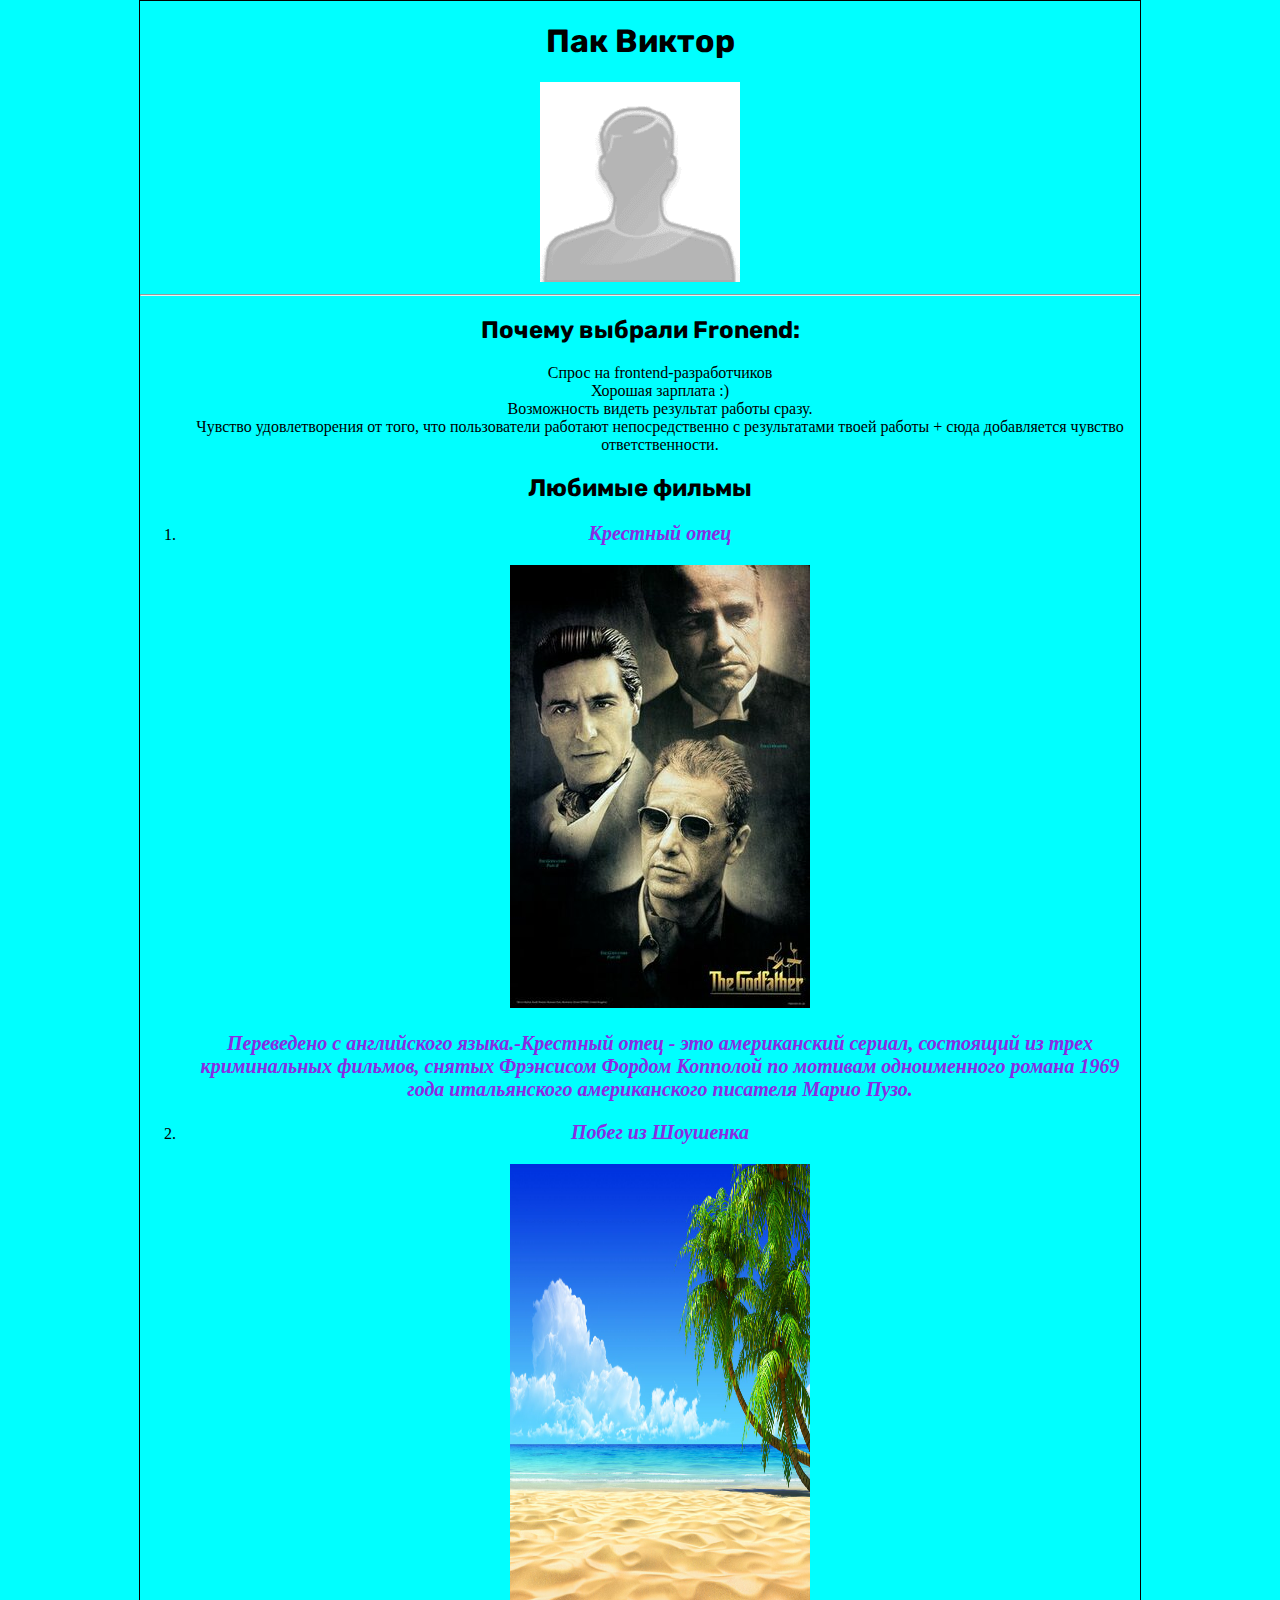
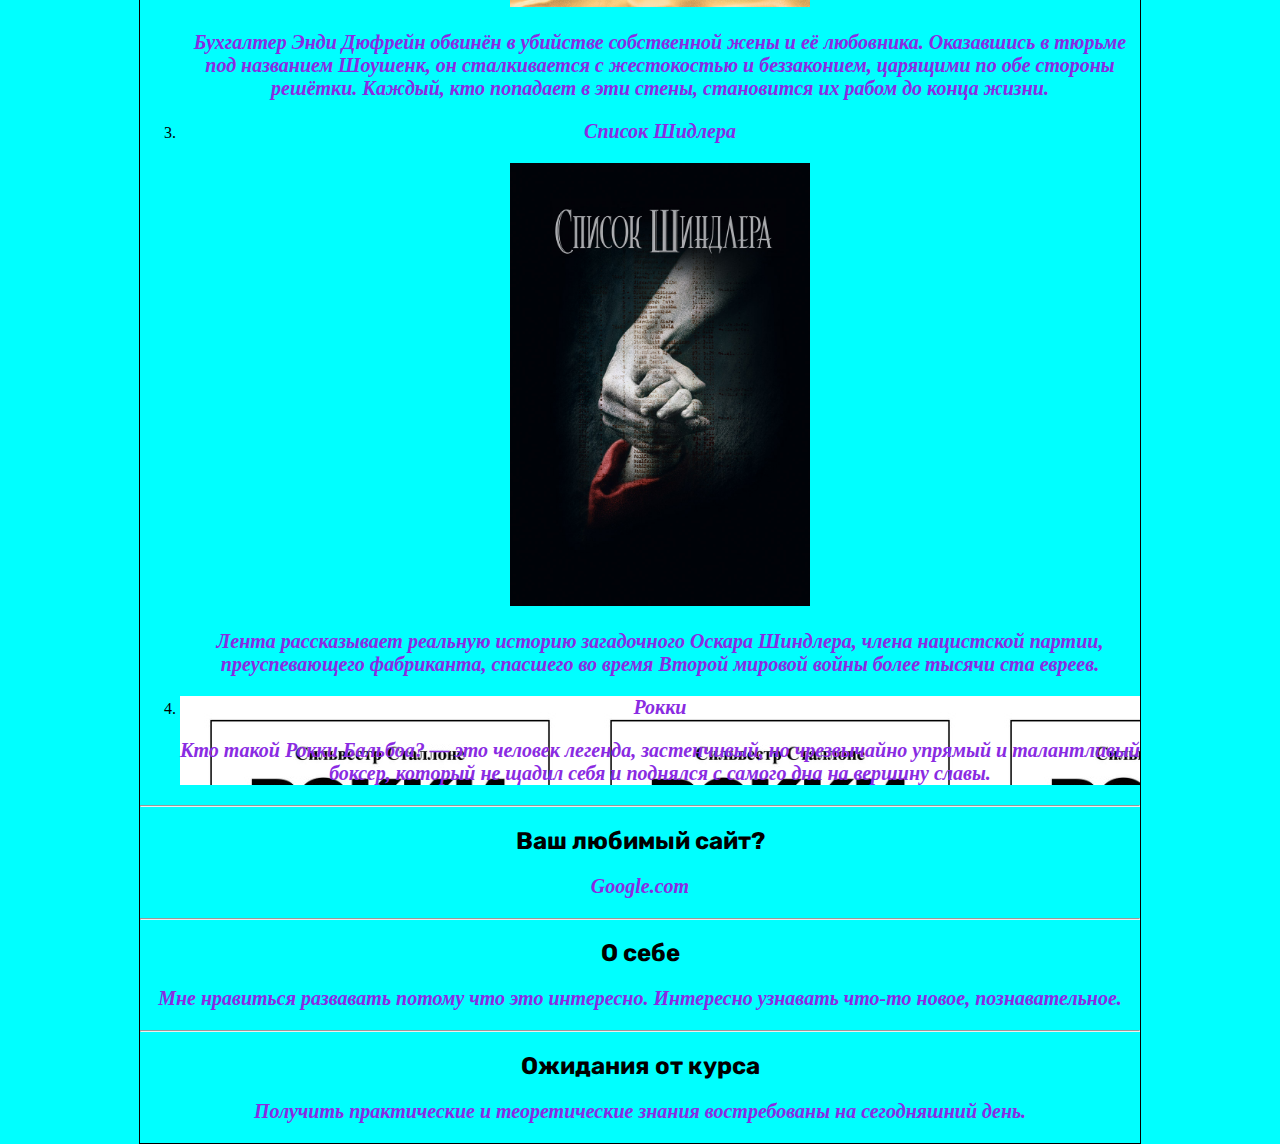
<file: lesson2/index.html>
<!DOCTYPE html>
<html lang="en">
<head>
    <meta charset="UTF-8">
    <meta http-equiv="X-UA-Compatible" content="IE=edge">
    <meta name="viewport" content="width=device-width, initial-scale=1.0">
    <link rel="preconnect" href="https://fonts.googleapis.com">
    <link rel="preconnect" href="https://fonts.gstatic.com" crossorigin>
    <link href="https://fonts.googleapis.com/css2?family=Inter:wght@200;300&family=Open+Sans:ital,wght@1,300&family=Roboto+Slab&family=Rubik:ital,wght@1,300&display=swap" rel="stylesheet">    
    <link rel="stylesheet" href="styles/style.css">    
    <title>Домашнее задание</title>
</head>
<body >
    <h1 >Пак Виктор</h1>
    <img src="images/01.png" alt="Мое фото">
    <hr> 
    <h2>Почему выбрали Fronend:</h2>   
    <div>
        <ul>
            <li>Спрос на frontend-разработчиков</li>
            <li>Хорошая зарплата :)</li>
            <li>Возможность видеть результат работы сразу.</li>
            <li>Чувство удовлетворения от того, что пользователи работают непосредственно с результатами твоей работы + сюда добавляется чувство ответственности.</li>
        </ul>
    </div>


    <h2>Любимые фильмы</h2>
    <ol>
        <li>
            <p>Крестный отец</p>
            <img src="images/001.jpg" alt="Крестный отец">
            <p>Переведено с английского языка.-Крестный отец - это американский сериал, состоящий из трех криминальных фильмов, снятых Фрэнсисом Фордом Копполой по мотивам одноименного романа 1969 года итальянского американского писателя Марио Пузо.</p>
        </li>
        <li>
            <p> Побег из Шоушенка   </p>
            <img src="images/02.jpg" alt="Побег из Шоушенка" width="300px" height="443px">
            <p>Бухгалтер Энди Дюфрейн обвинён в убийстве собственной жены и её любовника. Оказавшись в тюрьме под названием Шоушенк, он сталкивается с жестокостью и беззаконием, царящими по обе стороны решётки. Каждый, кто попадает в эти стены, становится их рабом до конца жизни. </p>
        </li>
        <li>
            <p>Список Шидлера</p>
            <img src="images/03.jpg" alt="Побег из Шоушенка" width="300px" height="443px">
            <p>Лента рассказывает реальную историю загадочного Оскара Шиндлера, члена нацистской партии, преуспевающего фабриканта, спасшего во время Второй мировой войны более тысячи ста евреев.</p>
        </li>
        <li>
            <div style="background-image: url(../images/04.jpg); background-repeat: repeat-x;" >
            <p>Рокки</p>
            <p>Кто такой Рокки Бальбоа? — это человек легенда, застенчивый, но чрезвычайно упрямый и талантливый боксер, который не щадил себя и поднялся с самого дна на вершину славы.</p>
        </div>
        </li>
    </ol>
    
    <hr>
    <h2>Ваш любимый сайт?</h2>
    <p>Google.com</p>
    <hr>
    <h2>О себе</h2>
    <p>Мне нравиться развавать потому что это интересно. Интересно узнавать что-то новое, познавательное.</p>
    <hr>
    <h2>Ожидания от курса</h2>
    <p>Получить практические и теоретические знания востребованы на сегодняшний день. </p>
</body>
</html>
</file>
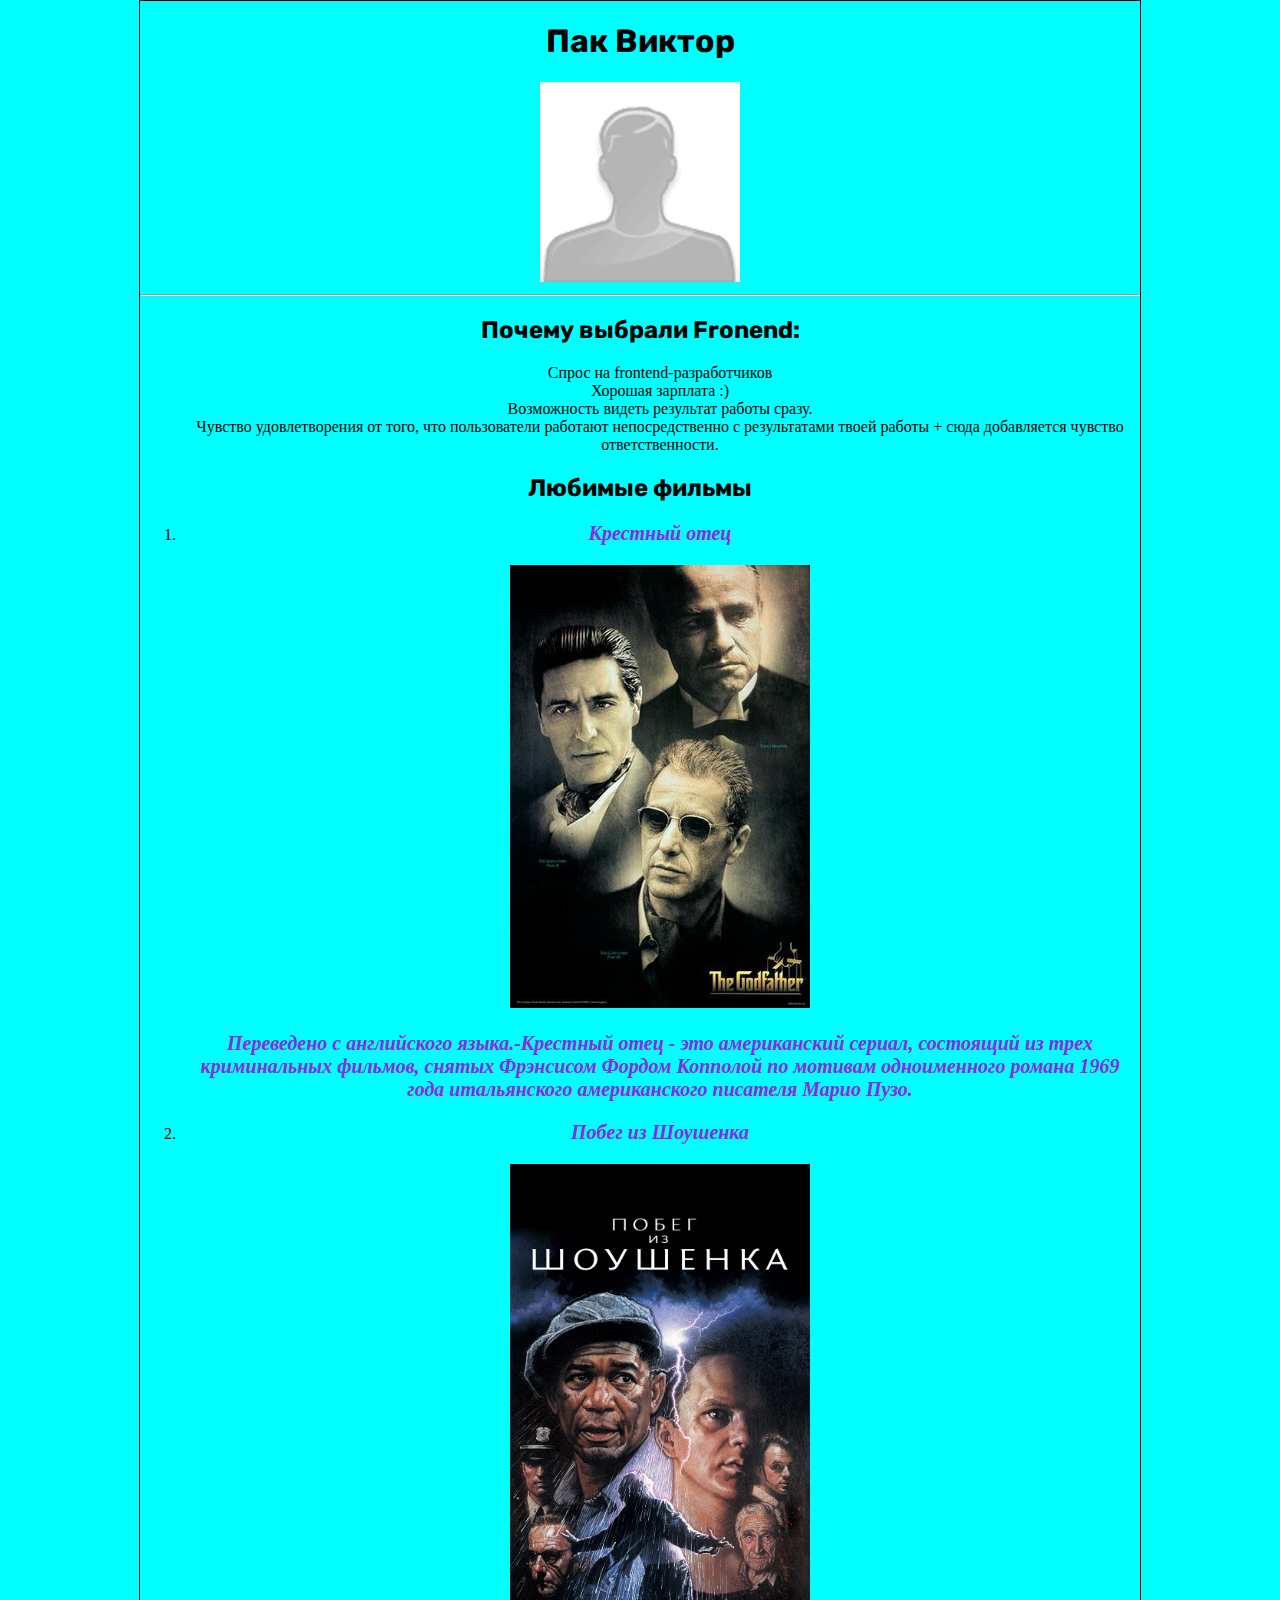
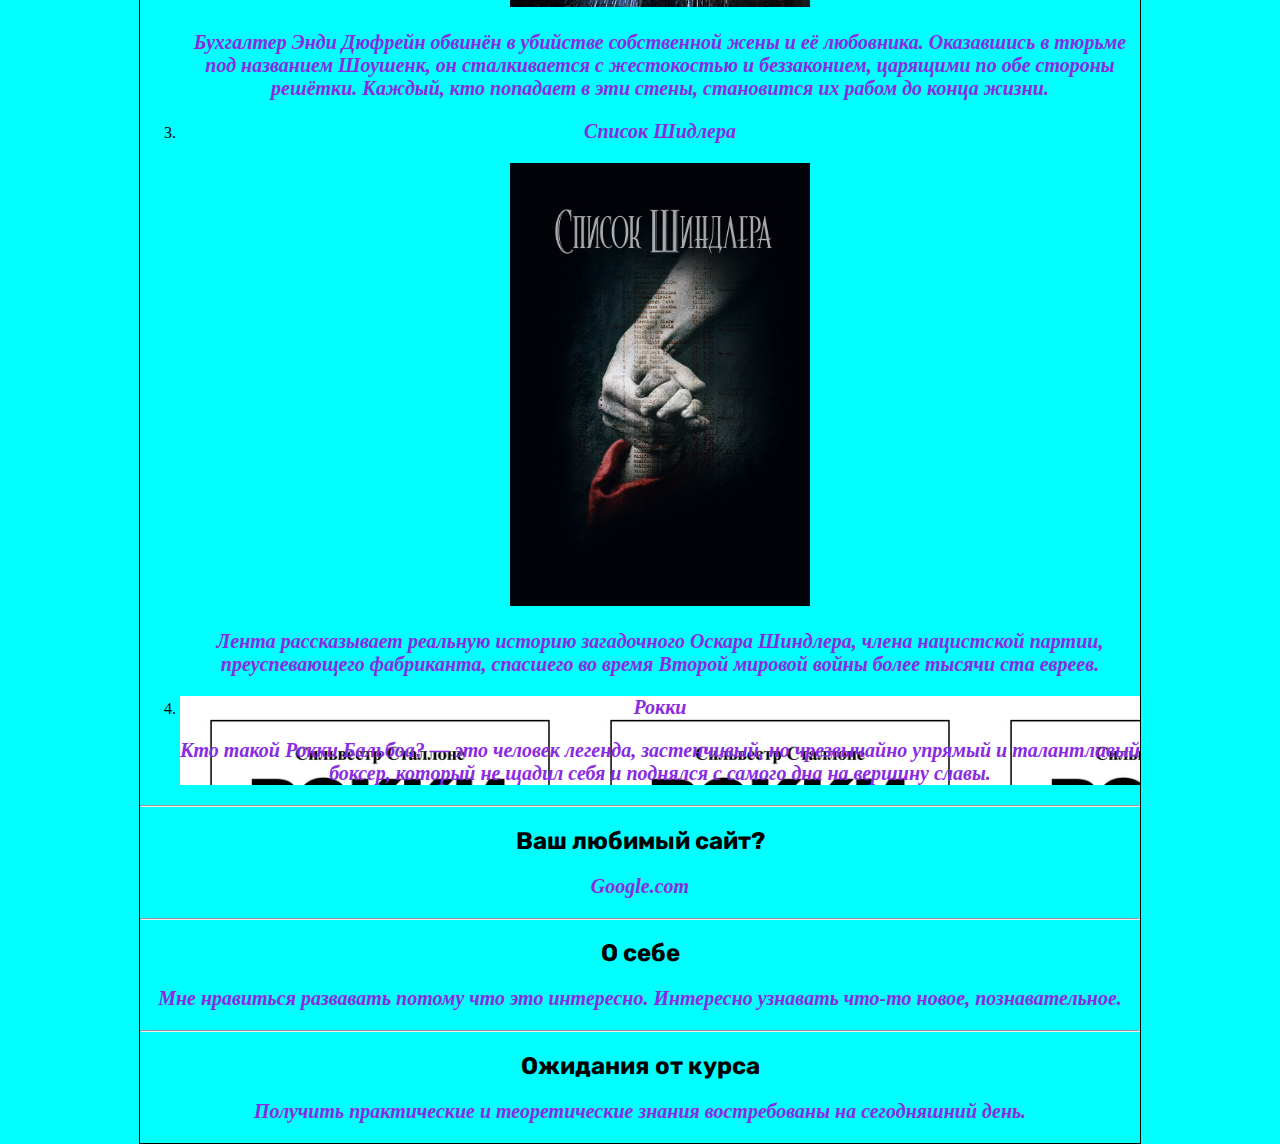
<file: lesson2_Pak_Victor/index.html>
<!DOCTYPE html>
<html lang="en">
<head>
    <meta charset="UTF-8">
    <meta http-equiv="X-UA-Compatible" content="IE=edge">
    <meta name="viewport" content="width=device-width, initial-scale=1.0">
    <link rel="preconnect" href="https://fonts.googleapis.com">
    <link rel="preconnect" href="https://fonts.gstatic.com" crossorigin>
    <link href="https://fonts.googleapis.com/css2?family=Inter:wght@200;300&family=Open+Sans:ital,wght@1,300&family=Roboto+Slab&family=Rubik:ital,wght@1,300&display=swap" rel="stylesheet">    
    <link rel="stylesheet" href="styles/style.css">    
    <title>Домашнее задание</title>
</head>
<body >
    <h1 >Пак Виктор</h1>
    <img src="images/01.png" alt="Мое фото">
    <hr> 
    <h2>Почему выбрали Fronend:</h2>   
    <div>
        <ul>
            <li>Спрос на frontend-разработчиков</li>
            <li>Хорошая зарплата :)</li>
            <li>Возможность видеть результат работы сразу.</li>
            <li>Чувство удовлетворения от того, что пользователи работают непосредственно с результатами твоей работы + сюда добавляется чувство ответственности.</li>
        </ul>
    </div>
    <h2>Любимые фильмы</h2>
    <ol>
        <li>
            <p>Крестный отец</p>
            <img src="images/001.jpg" alt="Крестный отец">
            <p>Переведено с английского языка.-Крестный отец - это американский сериал, состоящий из трех криминальных фильмов, снятых Фрэнсисом Фордом Копполой по мотивам одноименного романа 1969 года итальянского американского писателя Марио Пузо.</p>
        </li>
        <li>
            <p> Побег из Шоушенка   </p>
            <img src="images/02.jpg" alt="Побег из Шоушенка" width="300px" height="443px">
            <p>Бухгалтер Энди Дюфрейн обвинён в убийстве собственной жены и её любовника. Оказавшись в тюрьме под названием Шоушенк, он сталкивается с жестокостью и беззаконием, царящими по обе стороны решётки. Каждый, кто попадает в эти стены, становится их рабом до конца жизни. </p>
        </li>
        <li>
            <p>Список Шидлера</p>
            <img src="images/03.jpg" alt="Побег из Шоушенка" width="300px" height="443px">
            <p>Лента рассказывает реальную историю загадочного Оскара Шиндлера, члена нацистской партии, преуспевающего фабриканта, спасшего во время Второй мировой войны более тысячи ста евреев.</p>
        </li>
        <li>
            <div style="background-image: url(../images/04.jpg); background-repeat: repeat-x;" >
            <p>Рокки</p>
            <p>Кто такой Рокки Бальбоа? — это человек легенда, застенчивый, но чрезвычайно упрямый и талантливый боксер, который не щадил себя и поднялся с самого дна на вершину славы.</p>
        </div>
        </li>
    </ol>
    <hr>
    <h2>Ваш любимый сайт?</h2>
    <p>Google.com</p>
    <hr>
    <h2>О себе</h2>
    <p>Мне нравиться развавать потому что это интересно. Интересно узнавать что-то новое, познавательное.</p>
    <hr>
    <h2>Ожидания от курса</h2>
    <p>Получить практические и теоретические знания востребованы на сегодняшний день. </p>
</body>
</html>
</file>
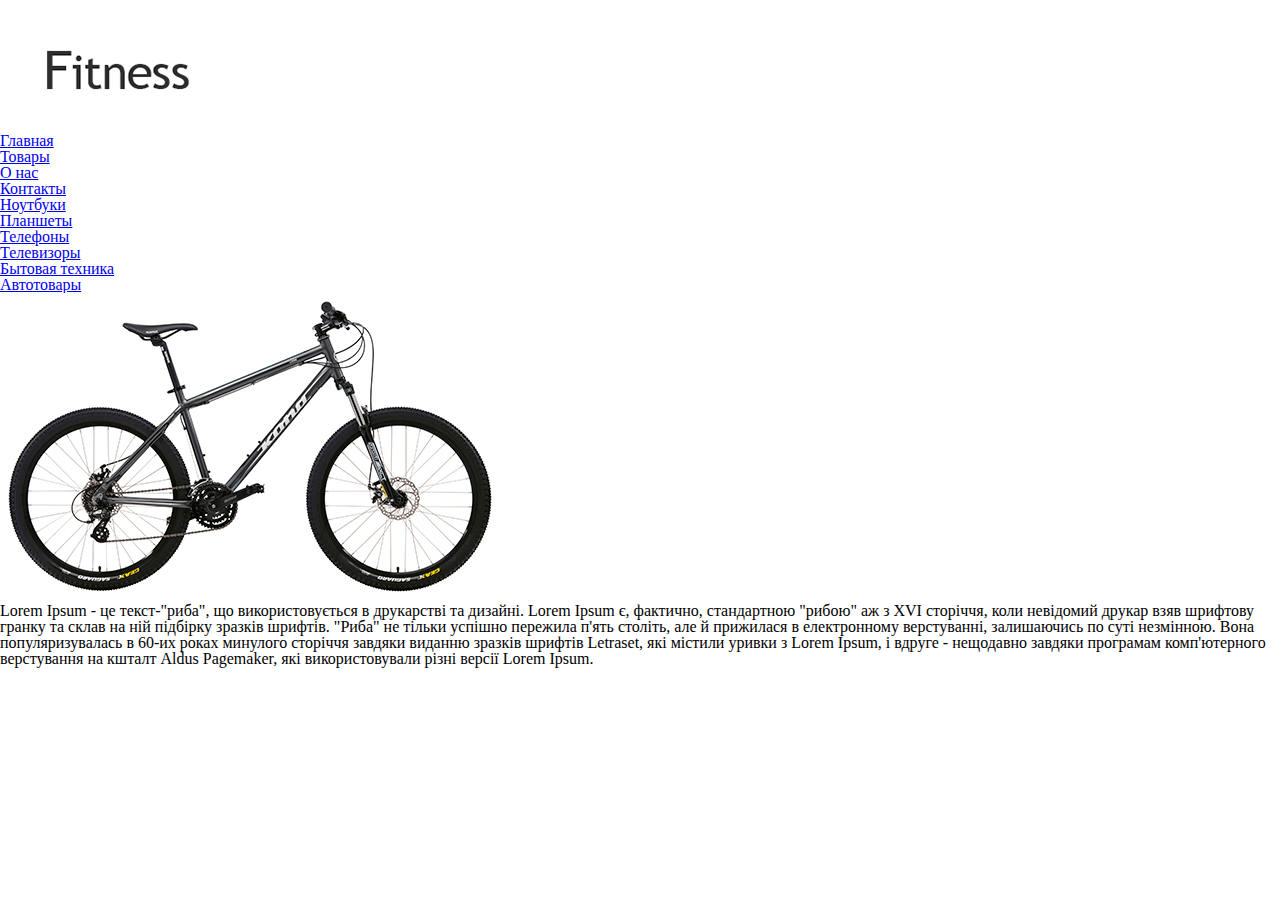
<file: lesson3/index.html>
<!DOCTYPE html>
<html lang="en">
<head>
    <meta charset="UTF-8">
    <meta http-equiv="X-UA-Compatible" content="IE=edge">
    <meta name="viewport" content="width=device-width, initial-scale=1.0">
    <title>Document</title>
    <link rel="stylesheet" href="./style/reset.css">
    <link rel="stylesheet" href="./style/style.css">
</head>
<body>
    <div class="wrapper">
        <div class="header">
            <div class="logo">
                <a href="#">
                    <img src="./images/Logo.png" alt="">
                </a>
            </div>
            <div class="header-menu">
                <ul>
                    <li><a href="№">Главная</a></li>
                    <li class="goods"><a href="№">Товары</a></li>
                    <li>
                        <a href="№"> О нас</a>
                    </li>
                    <li>
                        <a href="№">Контакты</a>
                    </li>
                </ul>
            </div>
        </div>        
        <div class="main">
            <div class="sidebar-menu">
                <ul>
                    <li><a href="#">Ноутбуки</a></li>
                    <li><a href="#">Планшеты</a></li>
                    <li class="tel"><a href="#">Телефоны</a></li>
                    <li><a href="#">Телевизоры</a></li>
                    <li><a href="#">Бытовая техника</a></li>
                    <li><a href="#">Автотовары</a></li>
                </ul>           </div>
            <div class="main-img">
                <img src="./images/Bike.png" alt="Велосипед">
            </div>
            <div class="main-text">
                <p>Lorem Ipsum - це текст-"риба", що використовується в друкарстві та дизайні. Lorem Ipsum є, фактично, стандартною "рибою" аж з XVI сторіччя, коли невідомий друкар взяв шрифтову гранку та склав на ній підбірку зразків шрифтів. "Риба" не тільки успішно пережила п'ять століть, але й прижилася в електронному верстуванні, залишаючись по суті незмінною. Вона популяризувалась в 60-их роках минулого сторіччя завдяки виданню зразків шрифтів Letraset, які містили уривки з Lorem Ipsum, і вдруге - нещодавно завдяки програмам комп'ютерного верстування на кшталт Aldus Pagemaker, які використовували різні версії Lorem Ipsum.</p>
            </div>
        </div>
        <div class="footef">
            <div class="footer-menu"></div>
            <div class="footer-copyrightes"></div>
        </div>
    
    </div>
</body>
</html>
</file>
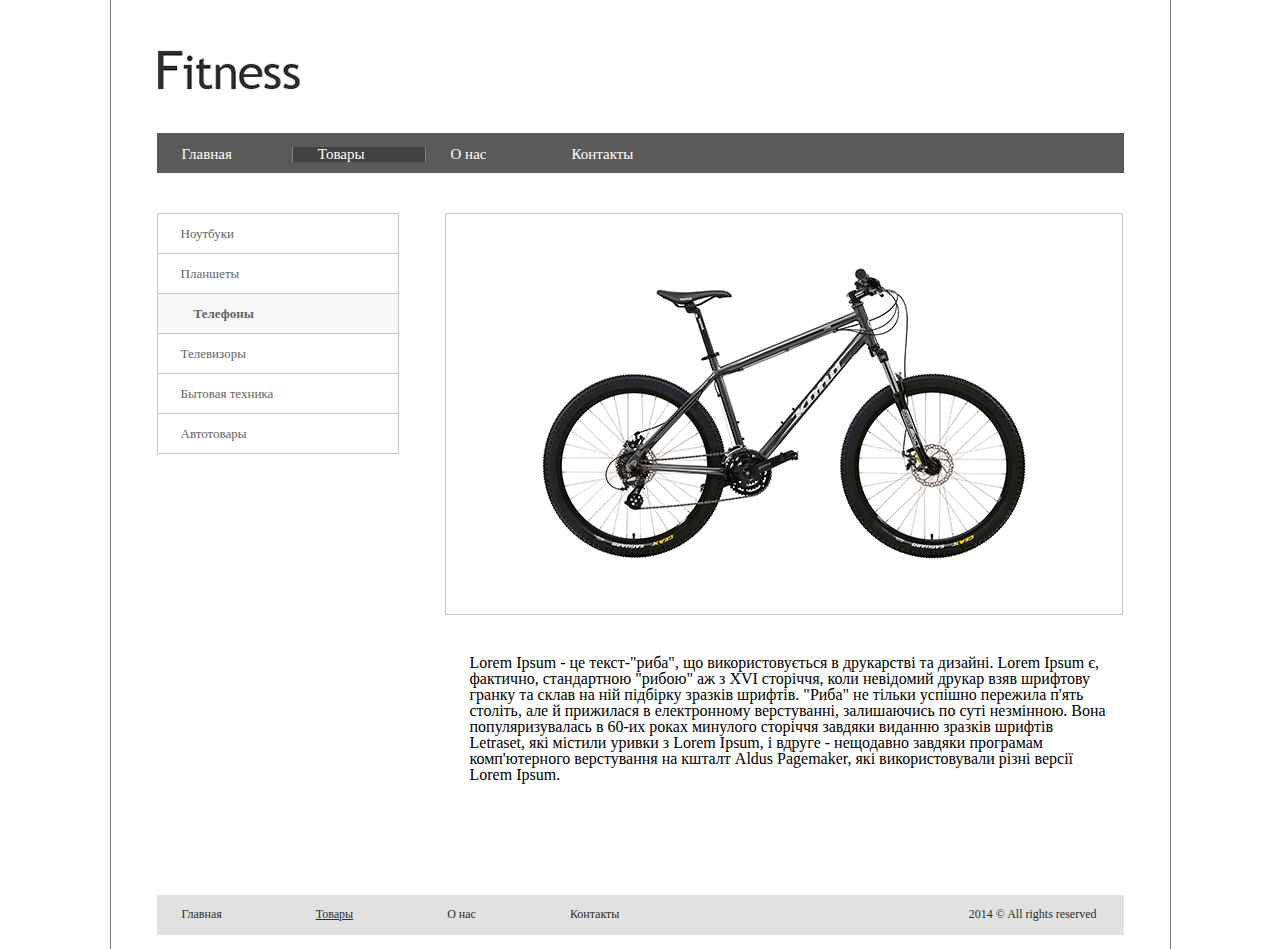
<file: lesson3_Pak_Victor/index.html>
<!DOCTYPE html>
<html lang="en">
<head>
    <meta charset="UTF-8">
    <meta http-equiv="X-UA-Compatible" content="IE=edge">
    <meta name="viewport" content="width=device-width, initial-scale=1.0">
    <title>hw 3</title>
    <link rel="stylesheet" href="./style/reset.css">
    <link rel="stylesheet" href="./style/style.css">
</head>
<body>
    <div class="wrapper">
        <div class="header">
            <div class="logo">
                <a href="#">
                    <img src="./images/Logo.png" alt="">
                </a>
            </div>
            <div class="header-menu">
                <ul>
                    <li><a href="#">Главная</a></li>
                    <li class="goods"><a href="#">Товары</a></li>
                    <li>
                        <a href="#"> О нас</a>
                    </li>
                    <li>
                        <a href="#">Контакты</a>
                    </li>
                </ul>
            </div>
        </div>        
        <div class="main">
            <div class="sidebar-menu">
                <ul>
                    <li><a href="#">Ноутбуки</a></li>
                    <li><a href="#">Планшеты</a></li>
                    <li class="tel"><a href="#">Телефоны</a></li>
                    <li><a href="#">Телевизоры</a></li>
                    <li><a href="#">Бытовая техника</a></li>
                    <li><a href="#">Автотовары</a></li>
                </ul>           </div>
            <div class="main-img">
                <img src="./images/Bike.png" alt="Велосипед">
            </div>
            <div class="main-text">
                <p>Lorem Ipsum - це текст-"риба", що використовується в друкарстві та дизайні. Lorem Ipsum є, фактично, стандартною "рибою" аж з XVI сторіччя, коли невідомий друкар взяв шрифтову гранку та склав на ній підбірку зразків шрифтів. "Риба" не тільки успішно пережила п'ять століть, але й прижилася в електронному верстуванні, залишаючись по суті незмінною. Вона популяризувалась в 60-их роках минулого сторіччя завдяки виданню зразків шрифтів Letraset, які містили уривки з Lorem Ipsum, і вдруге - нещодавно завдяки програмам комп'ютерного верстування на кшталт Aldus Pagemaker, які використовували різні версії Lorem Ipsum.</p>
            </div>
        </div>
        <div class="footer">
            <div class="footer-menu">
                <ul>
                    <li class="footer-menu-list"><a href="#">Главная</a></li>
                    <li class="footer-menu-goods"><a href="#">Товары</a></li>
                    <li class="footer-menu-list"><a href="#">О нас</a></li>
                    <li class="footer-menu-list"><a href="#">Контакты</a></li>
                </ul>
            </div>
            <div class="footer-copyrightes">
                <p>2014 © All rights reserved</p>
            </div>
        </div>
    
    </div>
</body>
</html>
</file>
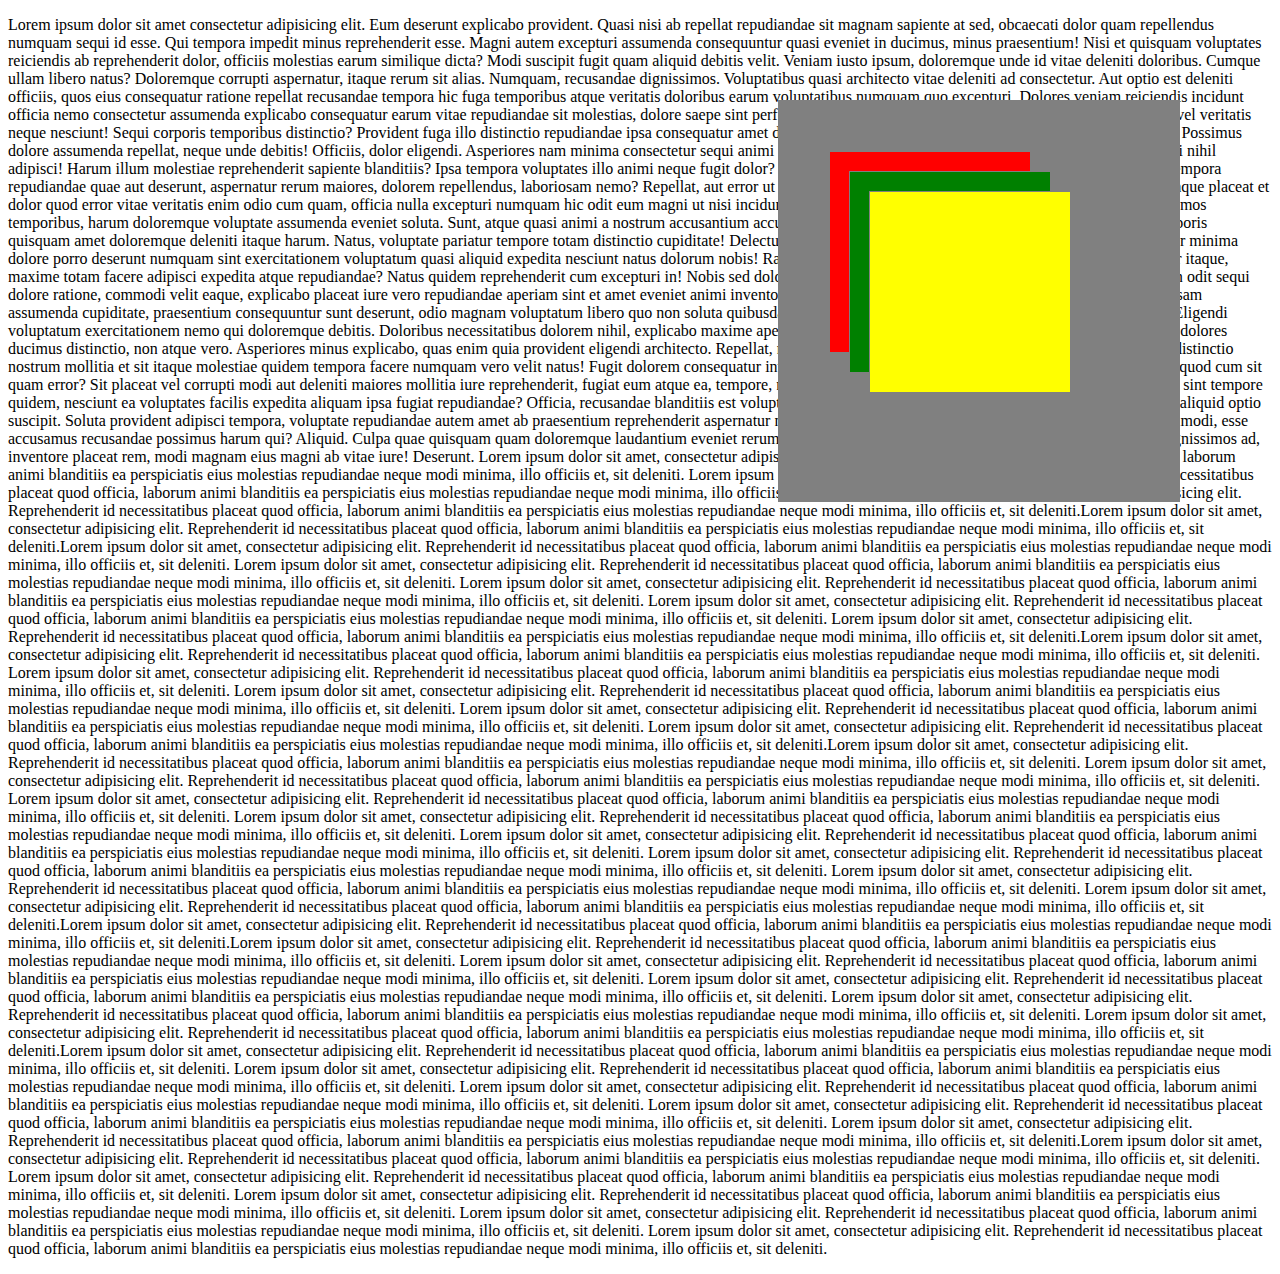
<file: lesson4/classwork4/index.html>
<!DOCTYPE html>
<html lang="en">
<head>
    <meta charset="UTF-8">
    <meta http-equiv="X-UA-Compatible" content="IE=edge">
    <meta name="viewport" content="width=device-width, initial-scale=1.0">
    <style>
   
        .main-block {
            width: 400px;
            height: 400px;
            border: 1px solid gray;
            background-color: gray;
            position: fixed;
            top: 100px;
            right: 100px;
        }
        .inner-block-red{
            width: 200px;
            height: 200px;
            border: 1px solid gray;
            background-color: red;
            position: absolute;
            top: 50px;
            left: 50px;
            z-index: 1;
        }   
        .inner-block-green{
            width: 200px;
            height: 200px;
            border: 1px solid gray;
            background-color: green;
            position: absolute;
            top: 70px;
            left: 70px;
            z-index: 1;
        }
        .inner-block-yellow{
            width: 200px;
            height: 200px;
            border: 1px solid gray;
            background-color: yellow;
            position: absolute;
            top: 90px;
            left: 90px;
            z-index: 1;
        }
        </style>
    <title>Positions</title>
</head>
<body>
    <div class="main-block"> 
        <div class="inner-block-red"> </div>
        <div class="inner-block-green"> </div>
        <div class="inner-block-yellow"> </div>
    </div>
        <p>Lorem ipsum dolor sit amet consectetur adipisicing elit. Eum deserunt explicabo provident. Quasi nisi ab repellat repudiandae sit magnam sapiente at sed, obcaecati dolor quam repellendus numquam sequi id esse.
        Qui tempora impedit minus reprehenderit esse. Magni autem excepturi assumenda consequuntur quasi eveniet in ducimus, minus praesentium! Nisi et quisquam voluptates reiciendis ab reprehenderit dolor, officiis molestias earum similique dicta?
        Modi suscipit fugit quam aliquid debitis velit. Veniam iusto ipsum, doloremque unde id vitae deleniti doloribus. Cumque ullam libero natus? Doloremque corrupti aspernatur, itaque rerum sit alias. Numquam, recusandae dignissimos.
        Voluptatibus quasi architecto vitae deleniti ad consectetur. Aut optio est deleniti officiis, quos eius consequatur ratione repellat recusandae tempora hic fuga temporibus atque veritatis doloribus earum voluptatibus numquam quo excepturi.
        Dolores veniam reiciendis incidunt officia nemo consectetur assumenda explicabo consequatur earum vitae repudiandae sit molestias, dolore saepe sint perferendis veritatis porro nihil ab cupiditate similique. Distinctio vel veritatis neque nesciunt!
        Sequi corporis temporibus distinctio? Provident fuga illo distinctio repudiandae ipsa consequatur amet dicta suscipit ratione quas consectetur vel, voluptatem pariatur! Possimus dolore assumenda repellat, neque unde debitis! Officiis, dolor eligendi.
        Asperiores nam minima consectetur sequi animi quam error beatae. Eveniet, quasi exercitationem cupiditate qui nihil adipisci! Harum illum molestiae reprehenderit sapiente blanditiis? Ipsa tempora voluptates illo animi neque fugit dolor?
        Ipsum aliquam earum odio? Asperiores culpa eius quisquam tempora repudiandae quae aut deserunt, aspernatur rerum maiores, dolorem repellendus, laboriosam nemo? Repellat, aut error ut placeat libero obcaecati architecto quam ipsum.
        Optio doloremque placeat et dolor quod error vitae veritatis enim odio cum quam, officia nulla excepturi numquam hic odit eum magni ut nisi incidunt qui tempora explicabo cupiditate minus. Similique?
        Dignissimos temporibus, harum doloremque voluptate assumenda eveniet soluta. Sunt, atque quasi animi a nostrum accusantium accusamus expedita deserunt odit id sapiente explicabo labore corporis quisquam amet doloremque deleniti itaque harum.
        Natus, voluptate pariatur tempore totam distinctio cupiditate! Delectus ducimus asperiores explicabo pariatur, quaerat possimus error minima dolore porro deserunt numquam sint exercitationem voluptatum quasi aliquid expedita nesciunt natus dolorum nobis!
        Ratione dolores molestias, minima consequuntur nulla aspernatur itaque, maxime totam facere adipisci expedita atque repudiandae? Natus quidem reprehenderit cum excepturi in! Nobis sed dolor, nihil ab iure in veniam incidunt!
        Neque distinctio, numquam odit sequi dolore ratione, commodi velit eaque, explicabo placeat iure vero repudiandae aperiam sint et amet eveniet animi inventore mollitia quod ea? Autem quos rerum rem corporis?
        Modi ipsam assumenda cupiditate, praesentium consequuntur sunt deserunt, odio magnam voluptatum libero quo non soluta quibusdam cum, repudiandae impedit nam reiciendis autem laborum. Eligendi voluptatum exercitationem nemo qui doloremque debitis.
        Doloribus necessitatibus dolorem nihil, explicabo maxime aperiam, rem sunt nesciunt voluptatem adipisci quam architecto a dolores ducimus distinctio, non atque vero. Asperiores minus explicabo, quas enim quia provident eligendi architecto.
        Repellat, rem quam cupiditate obcaecati harum cumque eius neque, est distinctio nostrum mollitia et sit itaque molestiae quidem tempora facere numquam vero velit natus! Fugit dolorem consequatur inventore quas possimus?
        Temporibus debitis inventore cumque quod cum sit quam error? Sit placeat vel corrupti modi aut deleniti maiores mollitia iure reprehenderit, fugiat eum atque ea, tempore, numquam similique dignissimos. Qui, nemo!
        Ab unde nostrum sint tempore quidem, nesciunt ea voluptates facilis expedita aliquam ipsa fugiat repudiandae? Officia, recusandae blanditiis est voluptate quidem, pariatur assumenda, ab temporibus reiciendis nisi aliquid optio suscipit.
        Soluta provident adipisci tempora, voluptate repudiandae autem amet ab praesentium reprehenderit aspernatur nihil rem velit ad similique eum esse! Enim ipsa molestiae commodi, esse accusamus recusandae possimus harum qui? Aliquid.
        Culpa quae quisquam quam doloremque laudantium eveniet rerum veniam aperiam sed quia sint perferendis iusto obcaecati a dignissimos ad, inventore placeat rem, modi magnam eius magni ab vitae iure! Deserunt. Lorem ipsum dolor sit amet, consectetur adipisicing elit. Reprehenderit id necessitatibus placeat quod officia, laborum animi blanditiis ea perspiciatis eius molestias repudiandae neque modi minima, illo officiis et, sit deleniti.
        Lorem ipsum dolor sit amet, consectetur adipisicing elit. Reprehenderit id necessitatibus placeat quod officia, laborum animi blanditiis ea perspiciatis eius molestias repudiandae neque modi minima, illo officiis et, sit deleniti.
        Lorem ipsum dolor sit amet, consectetur adipisicing elit. Reprehenderit id necessitatibus placeat quod officia, laborum animi blanditiis ea perspiciatis eius molestias repudiandae neque modi minima, illo officiis et, sit deleniti.Lorem ipsum dolor sit amet, consectetur adipisicing elit. Reprehenderit id necessitatibus placeat quod officia, laborum animi blanditiis ea perspiciatis eius molestias repudiandae neque modi minima, illo officiis et, sit deleniti.Lorem ipsum dolor sit amet, consectetur adipisicing elit. Reprehenderit id necessitatibus placeat quod officia, laborum animi blanditiis ea perspiciatis eius molestias repudiandae neque modi minima, illo officiis et, sit deleniti. Lorem ipsum dolor sit amet, consectetur adipisicing elit. Reprehenderit id necessitatibus placeat quod officia, laborum animi blanditiis ea perspiciatis eius molestias repudiandae neque modi minima, illo officiis et, sit deleniti. Lorem ipsum dolor sit amet, consectetur adipisicing elit. Reprehenderit id necessitatibus placeat quod officia, laborum animi blanditiis ea perspiciatis eius molestias repudiandae neque modi minima, illo officiis et, sit deleniti. Lorem ipsum dolor sit amet, consectetur adipisicing elit. Reprehenderit id necessitatibus placeat quod officia, laborum animi blanditiis ea perspiciatis eius molestias repudiandae neque modi minima, illo officiis et, sit deleniti. Lorem ipsum dolor sit amet, consectetur adipisicing elit. Reprehenderit id necessitatibus placeat quod officia, laborum animi blanditiis ea perspiciatis eius molestias repudiandae neque modi minima, illo officiis et, sit deleniti.Lorem ipsum dolor sit amet, consectetur adipisicing elit. Reprehenderit id necessitatibus placeat quod officia, laborum animi blanditiis ea perspiciatis eius molestias repudiandae neque modi minima, illo officiis et, sit deleniti. Lorem ipsum dolor sit amet, consectetur adipisicing elit. Reprehenderit id necessitatibus placeat quod officia, laborum animi blanditiis ea perspiciatis eius molestias repudiandae neque modi minima, illo officiis et, sit deleniti. Lorem ipsum dolor sit amet, consectetur adipisicing elit. Reprehenderit id necessitatibus placeat quod officia, laborum animi blanditiis ea perspiciatis eius molestias repudiandae neque modi minima, illo officiis et, sit deleniti. Lorem ipsum dolor sit amet, consectetur adipisicing elit. Reprehenderit id necessitatibus placeat quod officia, laborum animi blanditiis ea perspiciatis eius molestias repudiandae neque modi minima, illo officiis et, sit deleniti. 
        Lorem ipsum dolor sit amet, consectetur adipisicing elit. Reprehenderit id necessitatibus placeat quod officia, laborum animi blanditiis ea perspiciatis eius molestias repudiandae neque modi minima, illo officiis et, sit deleniti.Lorem ipsum dolor sit amet, consectetur adipisicing elit. Reprehenderit id necessitatibus placeat quod officia, laborum animi blanditiis ea perspiciatis eius molestias repudiandae neque modi minima, illo officiis et, sit deleniti. Lorem ipsum dolor sit amet, consectetur adipisicing elit. Reprehenderit id necessitatibus placeat quod officia, laborum animi blanditiis ea perspiciatis eius molestias repudiandae neque modi minima, illo officiis et, sit deleniti. Lorem ipsum dolor sit amet, consectetur adipisicing elit. Reprehenderit id necessitatibus placeat quod officia, laborum animi blanditiis ea perspiciatis eius molestias repudiandae neque modi minima, illo officiis et, sit deleniti. Lorem ipsum dolor sit amet, consectetur adipisicing elit. Reprehenderit id necessitatibus placeat quod officia, laborum animi blanditiis ea perspiciatis eius molestias repudiandae neque modi minima, illo officiis et, sit deleniti. 
        Lorem ipsum dolor sit amet, consectetur adipisicing elit. Reprehenderit id necessitatibus placeat quod officia, laborum animi blanditiis ea perspiciatis eius molestias repudiandae neque modi minima, illo officiis et, sit deleniti.    
        Lorem ipsum dolor sit amet, consectetur adipisicing elit. Reprehenderit id necessitatibus placeat quod officia, laborum animi blanditiis ea perspiciatis eius molestias repudiandae neque modi minima, illo officiis et, sit deleniti.
        Lorem ipsum dolor sit amet, consectetur adipisicing elit. Reprehenderit id necessitatibus placeat quod officia, laborum animi blanditiis ea perspiciatis eius molestias repudiandae neque modi minima, illo officiis et, sit deleniti.
        Lorem ipsum dolor sit amet, consectetur adipisicing elit. Reprehenderit id necessitatibus placeat quod officia, laborum animi blanditiis ea perspiciatis eius molestias repudiandae neque modi minima, illo officiis et, sit deleniti.Lorem ipsum dolor sit amet, consectetur adipisicing elit. Reprehenderit id necessitatibus placeat quod officia, laborum animi blanditiis ea perspiciatis eius molestias repudiandae neque modi minima, illo officiis et, sit deleniti.Lorem ipsum dolor sit amet, consectetur adipisicing elit. Reprehenderit id necessitatibus placeat quod officia, laborum animi blanditiis ea perspiciatis eius molestias repudiandae neque modi minima, illo officiis et, sit deleniti. Lorem ipsum dolor sit amet, consectetur adipisicing elit. Reprehenderit id necessitatibus placeat quod officia, laborum animi blanditiis ea perspiciatis eius molestias repudiandae neque modi minima, illo officiis et, sit deleniti. Lorem ipsum dolor sit amet, consectetur adipisicing elit. Reprehenderit id necessitatibus placeat quod officia, laborum animi blanditiis ea perspiciatis eius molestias repudiandae neque modi minima, illo officiis et, sit deleniti. Lorem ipsum dolor sit amet, consectetur adipisicing elit. Reprehenderit id necessitatibus placeat quod officia, laborum animi blanditiis ea perspiciatis eius molestias repudiandae neque modi minima, illo officiis et, sit deleniti. Lorem ipsum dolor sit amet, consectetur adipisicing elit. Reprehenderit id necessitatibus placeat quod officia, laborum animi blanditiis ea perspiciatis eius molestias repudiandae neque modi minima, illo officiis et, sit deleniti.Lorem ipsum dolor sit amet, consectetur adipisicing elit. Reprehenderit id necessitatibus placeat quod officia, laborum animi blanditiis ea perspiciatis eius molestias repudiandae neque modi minima, illo officiis et, sit deleniti. Lorem ipsum dolor sit amet, consectetur adipisicing elit. Reprehenderit id necessitatibus placeat quod officia, laborum animi blanditiis ea perspiciatis eius molestias repudiandae neque modi minima, illo officiis et, sit deleniti. Lorem ipsum dolor sit amet, consectetur adipisicing elit. Reprehenderit id necessitatibus placeat quod officia, laborum animi blanditiis ea perspiciatis eius molestias repudiandae neque modi minima, illo officiis et, sit deleniti. Lorem ipsum dolor sit amet, consectetur adipisicing elit. Reprehenderit id necessitatibus placeat quod officia, laborum animi blanditiis ea perspiciatis eius molestias repudiandae neque modi minima, illo officiis et, sit deleniti. 
        Lorem ipsum dolor sit amet, consectetur adipisicing elit. Reprehenderit id necessitatibus placeat quod officia, laborum animi blanditiis ea perspiciatis eius molestias repudiandae neque modi minima, illo officiis et, sit deleniti.Lorem ipsum dolor sit amet, consectetur adipisicing elit. Reprehenderit id necessitatibus placeat quod officia, laborum animi blanditiis ea perspiciatis eius molestias repudiandae neque modi minima, illo officiis et, sit deleniti. Lorem ipsum dolor sit amet, consectetur adipisicing elit. Reprehenderit id necessitatibus placeat quod officia, laborum animi blanditiis ea perspiciatis eius molestias repudiandae neque modi minima, illo officiis et, sit deleniti. Lorem ipsum dolor sit amet, consectetur adipisicing elit. Reprehenderit id necessitatibus placeat quod officia, laborum animi blanditiis ea perspiciatis eius molestias repudiandae neque modi minima, illo officiis et, sit deleniti. Lorem ipsum dolor sit amet, consectetur adipisicing elit. Reprehenderit id necessitatibus placeat quod officia, laborum animi blanditiis ea perspiciatis eius molestias repudiandae neque modi minima, illo officiis et, sit deleniti. 
        Lorem ipsum dolor sit amet, consectetur adipisicing elit. Reprehenderit id necessitatibus placeat quod officia, laborum animi blanditiis ea perspiciatis eius molestias repudiandae neque modi minima, illo officiis et, sit deleniti.    
        </p>

   
</body>
</html>
</file>
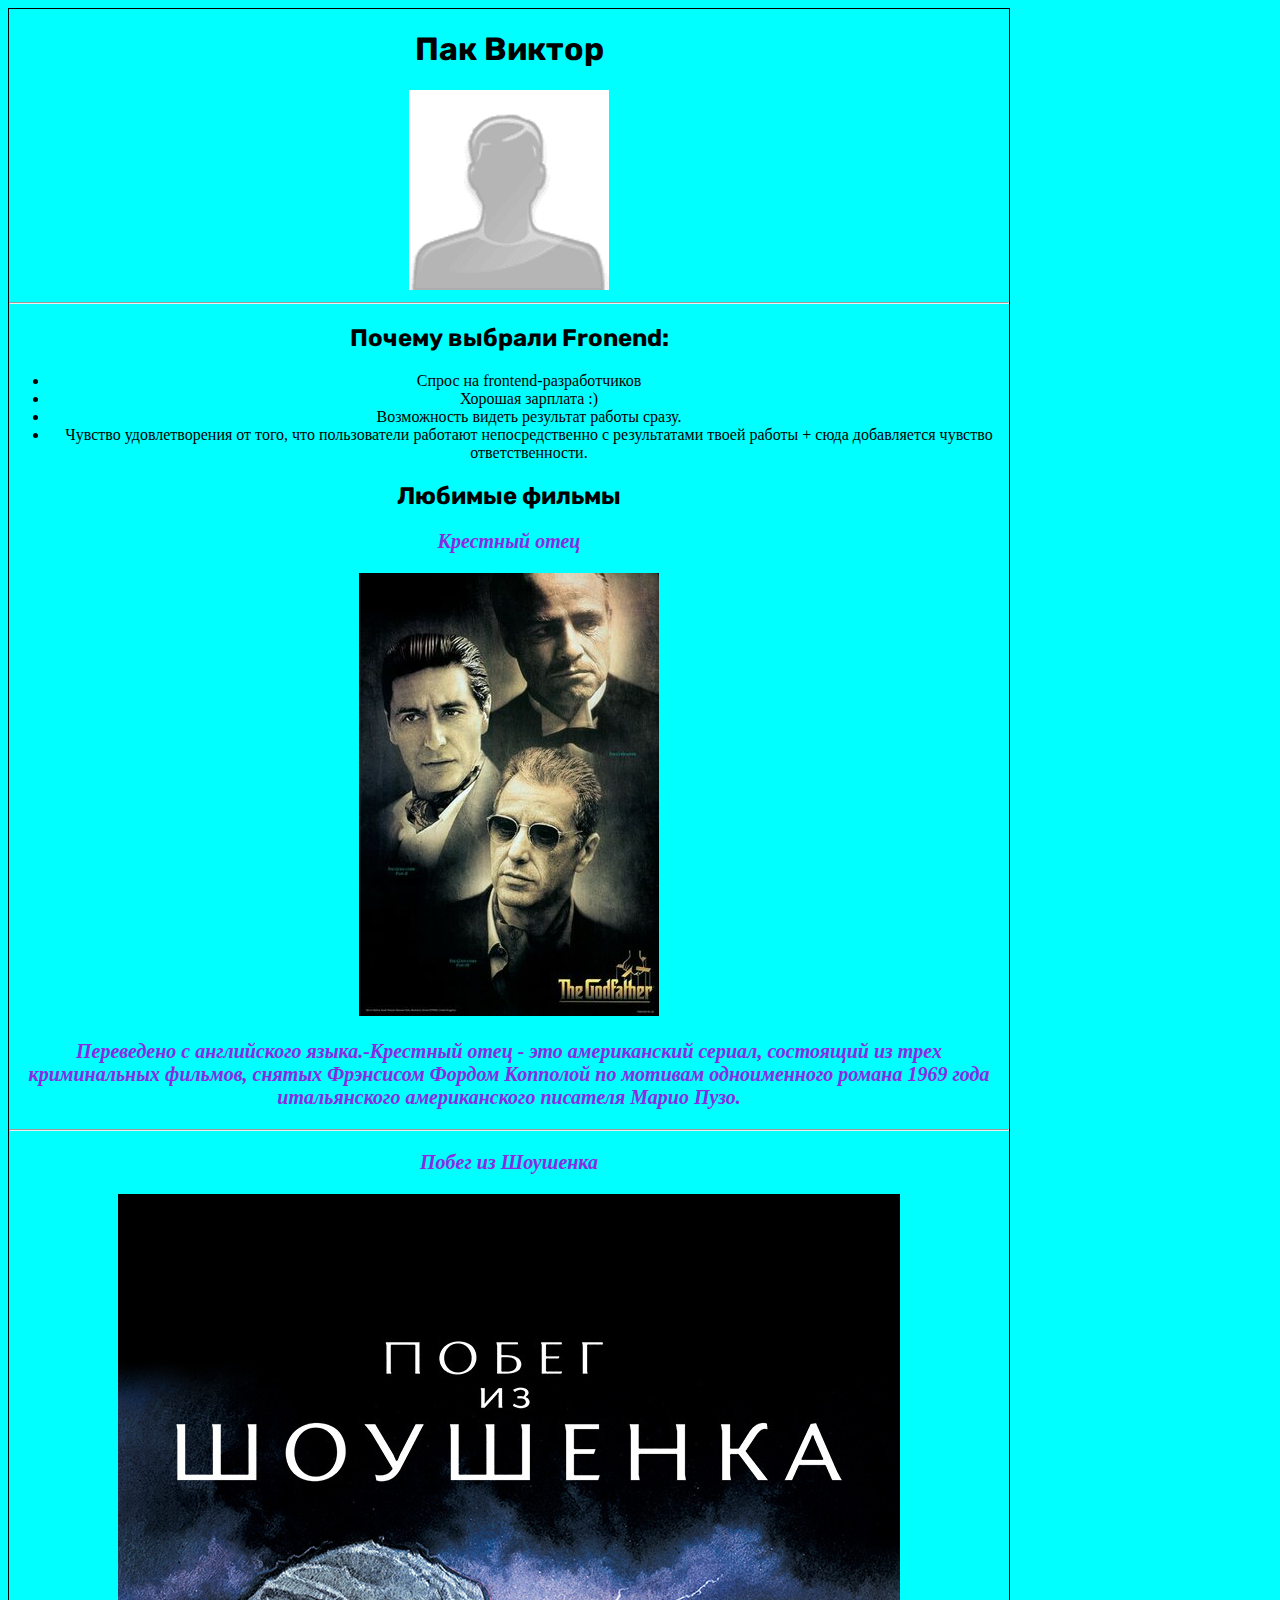
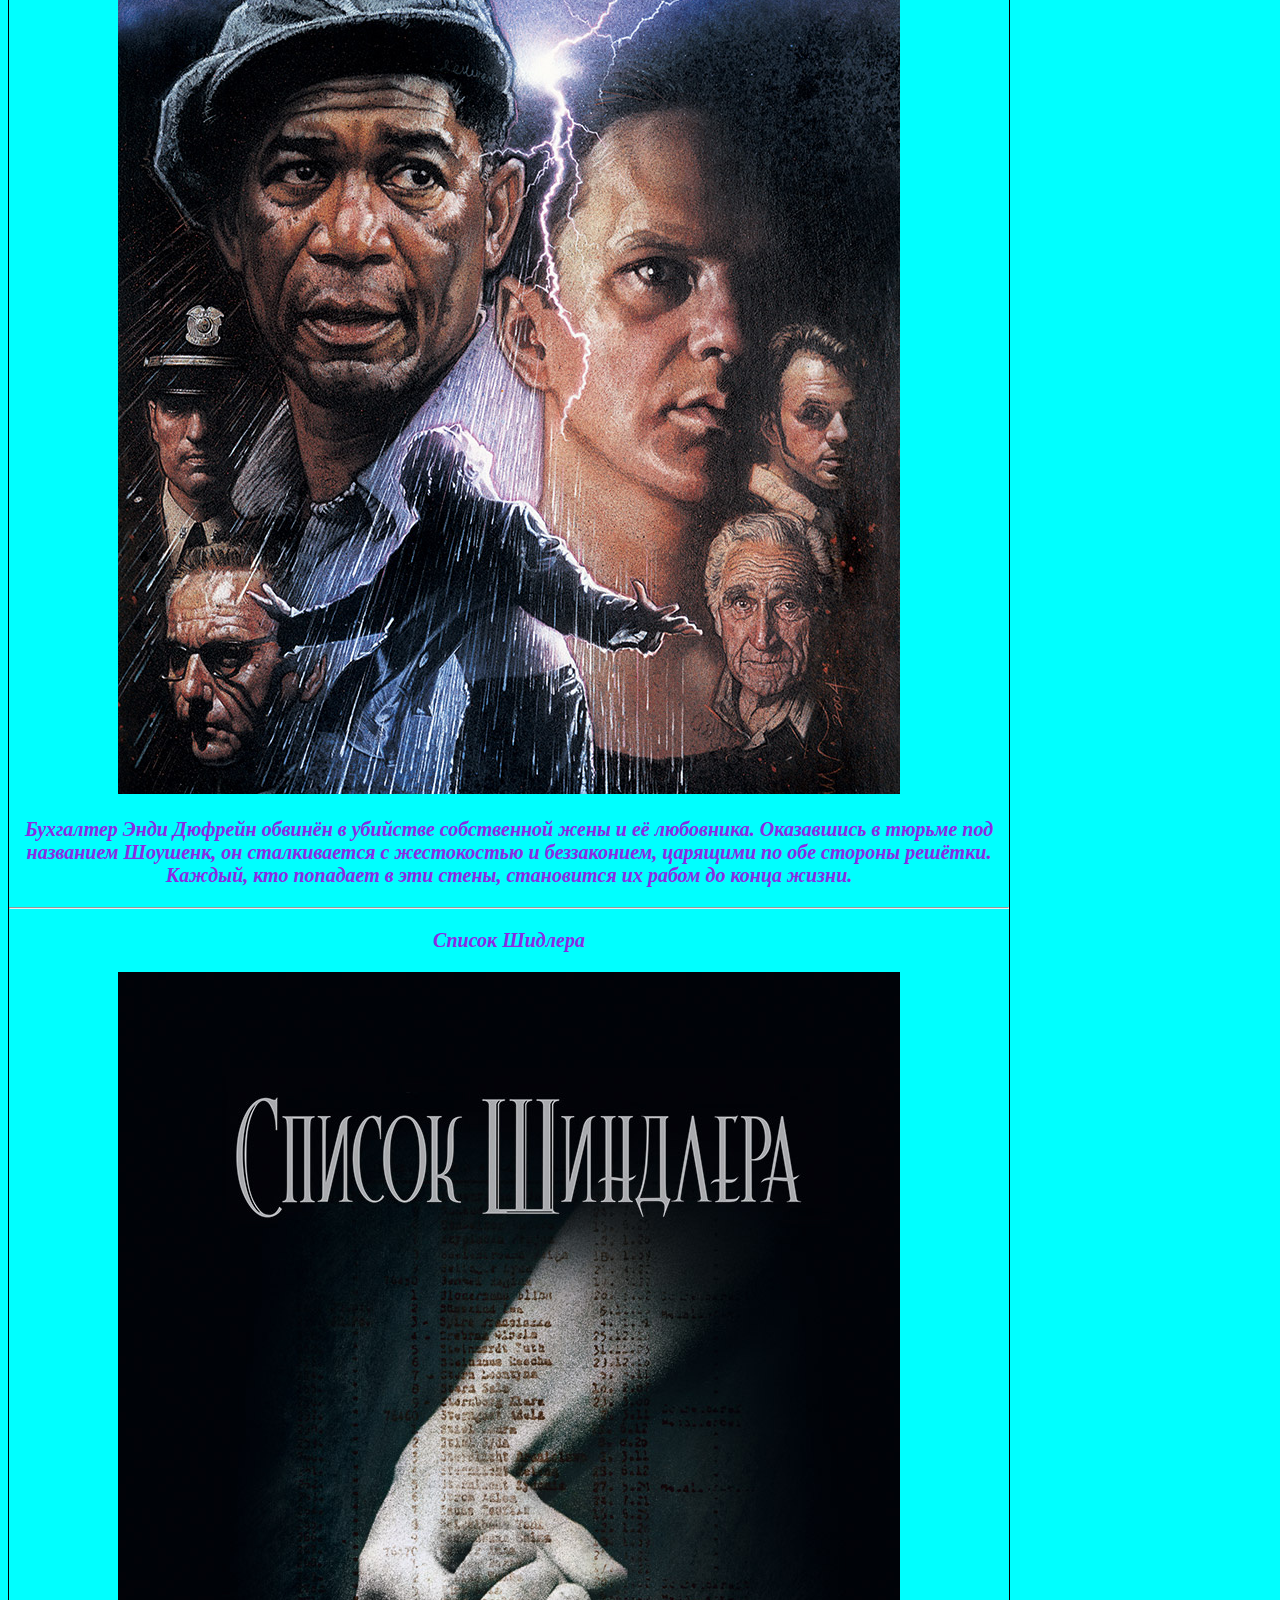
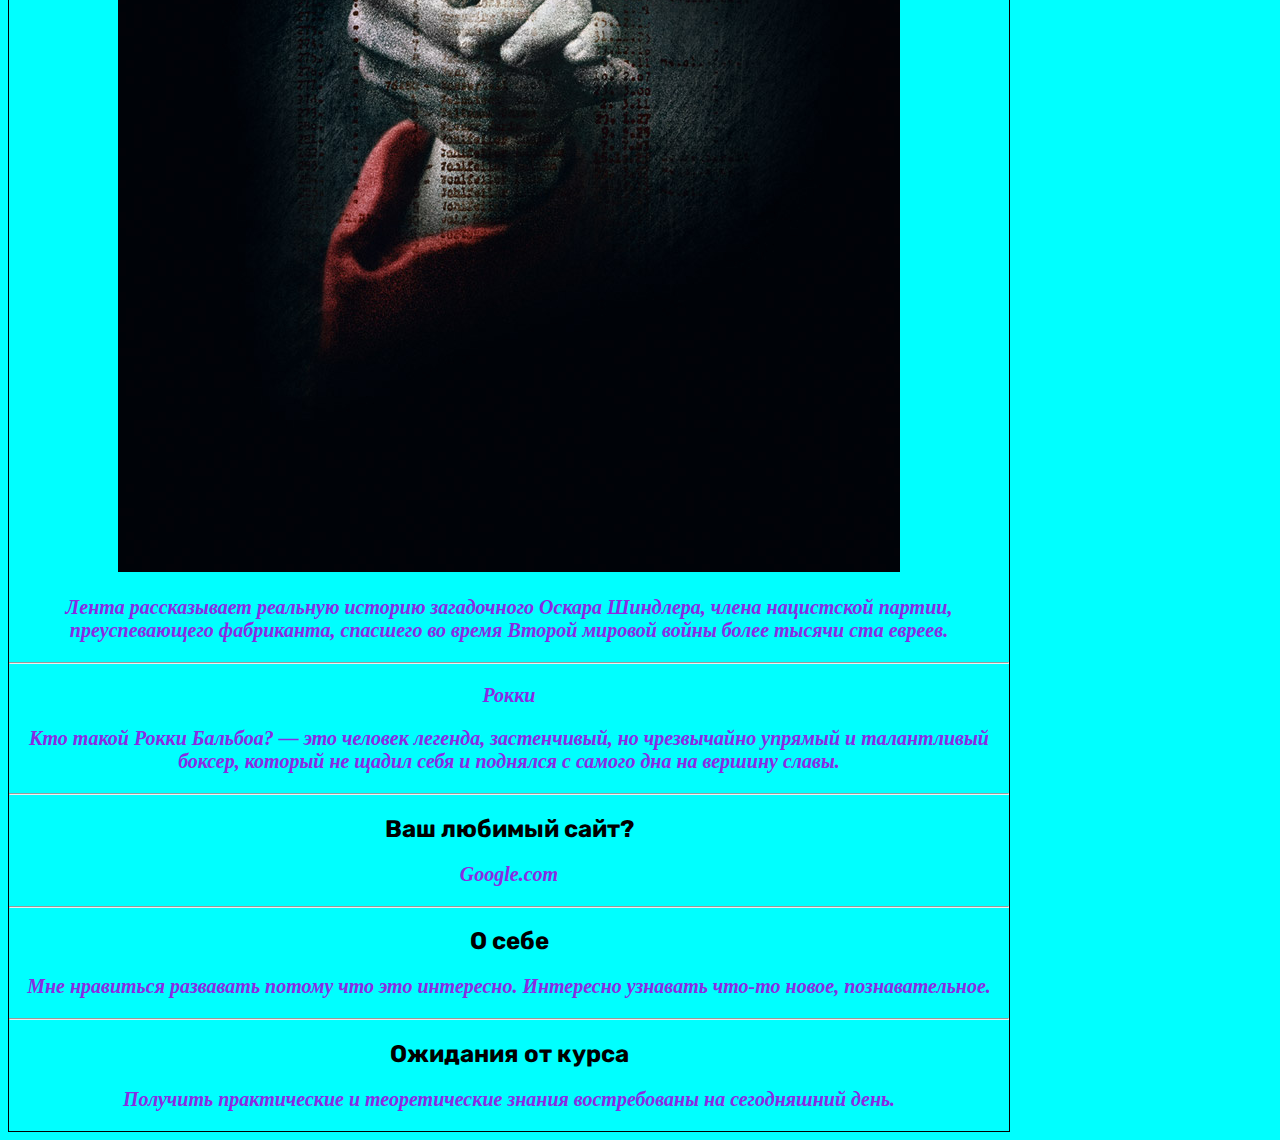
<file: Home_work 2/pak_victor_hw_2.html>
<!DOCTYPE html>
<html lang="en">
<head>
    <meta charset="UTF-8">
    <meta http-equiv="X-UA-Compatible" content="IE=edge">
    <meta name="viewport" content="width=device-width, initial-scale=1.0">
    <link rel="preconnect" href="https://fonts.googleapis.com">
    <link rel="preconnect" href="https://fonts.gstatic.com" crossorigin>
    <link href="https://fonts.googleapis.com/css2?family=Inter:wght@200;300&family=Open+Sans:ital,wght@1,300&family=Roboto+Slab&family=Rubik:ital,wght@1,300&display=swap" rel="stylesheet">    
    <link rel="stylesheet" href="style/style.css">    
    <title>Домашнее задание</title>
</head>
<body >
    <h1 >Пак Виктор</h1>
    <img src="images/01.png" alt="Мое фото">
    <hr> 
    <h2  >Почему выбрали Fronend:</h2>    
    <ul>
        <li>Спрос на frontend-разработчиков</li>
        <li>Хорошая зарплата :)</li>
        <li>Возможность видеть результат работы сразу.</li>
        <li>Чувство удовлетворения от того, что пользователи работают непосредственно с результатами твоей работы + сюда добавляется чувство ответственности.</li>
    </ul>
    <h2>Любимые фильмы</h2>
    <p>Крестный отец</p>
    <img src="images/001.jpg" alt="Крестный отец">
    <p>Переведено с английского языка.-Крестный отец - это американский сериал, состоящий из трех криминальных фильмов, снятых Фрэнсисом Фордом Копполой по мотивам одноименного романа 1969 года итальянского американского писателя Марио Пузо.</p>
    <hr>
    <p> Побег из Шоушенка   </p>
    <img src="images/02.jpg" alt="Побег из Шоушенка">
    <p>Бухгалтер Энди Дюфрейн обвинён в убийстве собственной жены и её любовника. Оказавшись в тюрьме под названием Шоушенк, он сталкивается с жестокостью и беззаконием, царящими по обе стороны решётки. Каждый, кто попадает в эти стены, становится их рабом до конца жизни. </p>
    <hr>
    <p>Список Шидлера</p>
    <img src="images/03.jpg" alt="Побег из Шоушенка">
    <p>Лента рассказывает реальную историю загадочного Оскара Шиндлера, члена нацистской партии, преуспевающего фабриканта, спасшего во время Второй мировой войны более тысячи ста евреев.</p>
    <hr>
    <p>Рокки</p>
    <p ></p>
    <p>Кто такой Рокки Бальбоа? — это человек легенда, застенчивый, но чрезвычайно упрямый и талантливый боксер, который не щадил себя и поднялся с самого дна на вершину славы.</p>
    
    <hr>
    <h2>Ваш любимый сайт?</h2>
    <p>Google.com</p>
    <hr>
    <h2>О себе</h2>
    <p>Мне нравиться развавать потому что это интересно. Интересно узнавать что-то новое, познавательное.</p>
    <hr>
    <h2>Ожидания от курса</h2>
    <p>Получить практические и теоретические знания востребованы на сегодняшний день. </p>
</body>
</html>
</file>
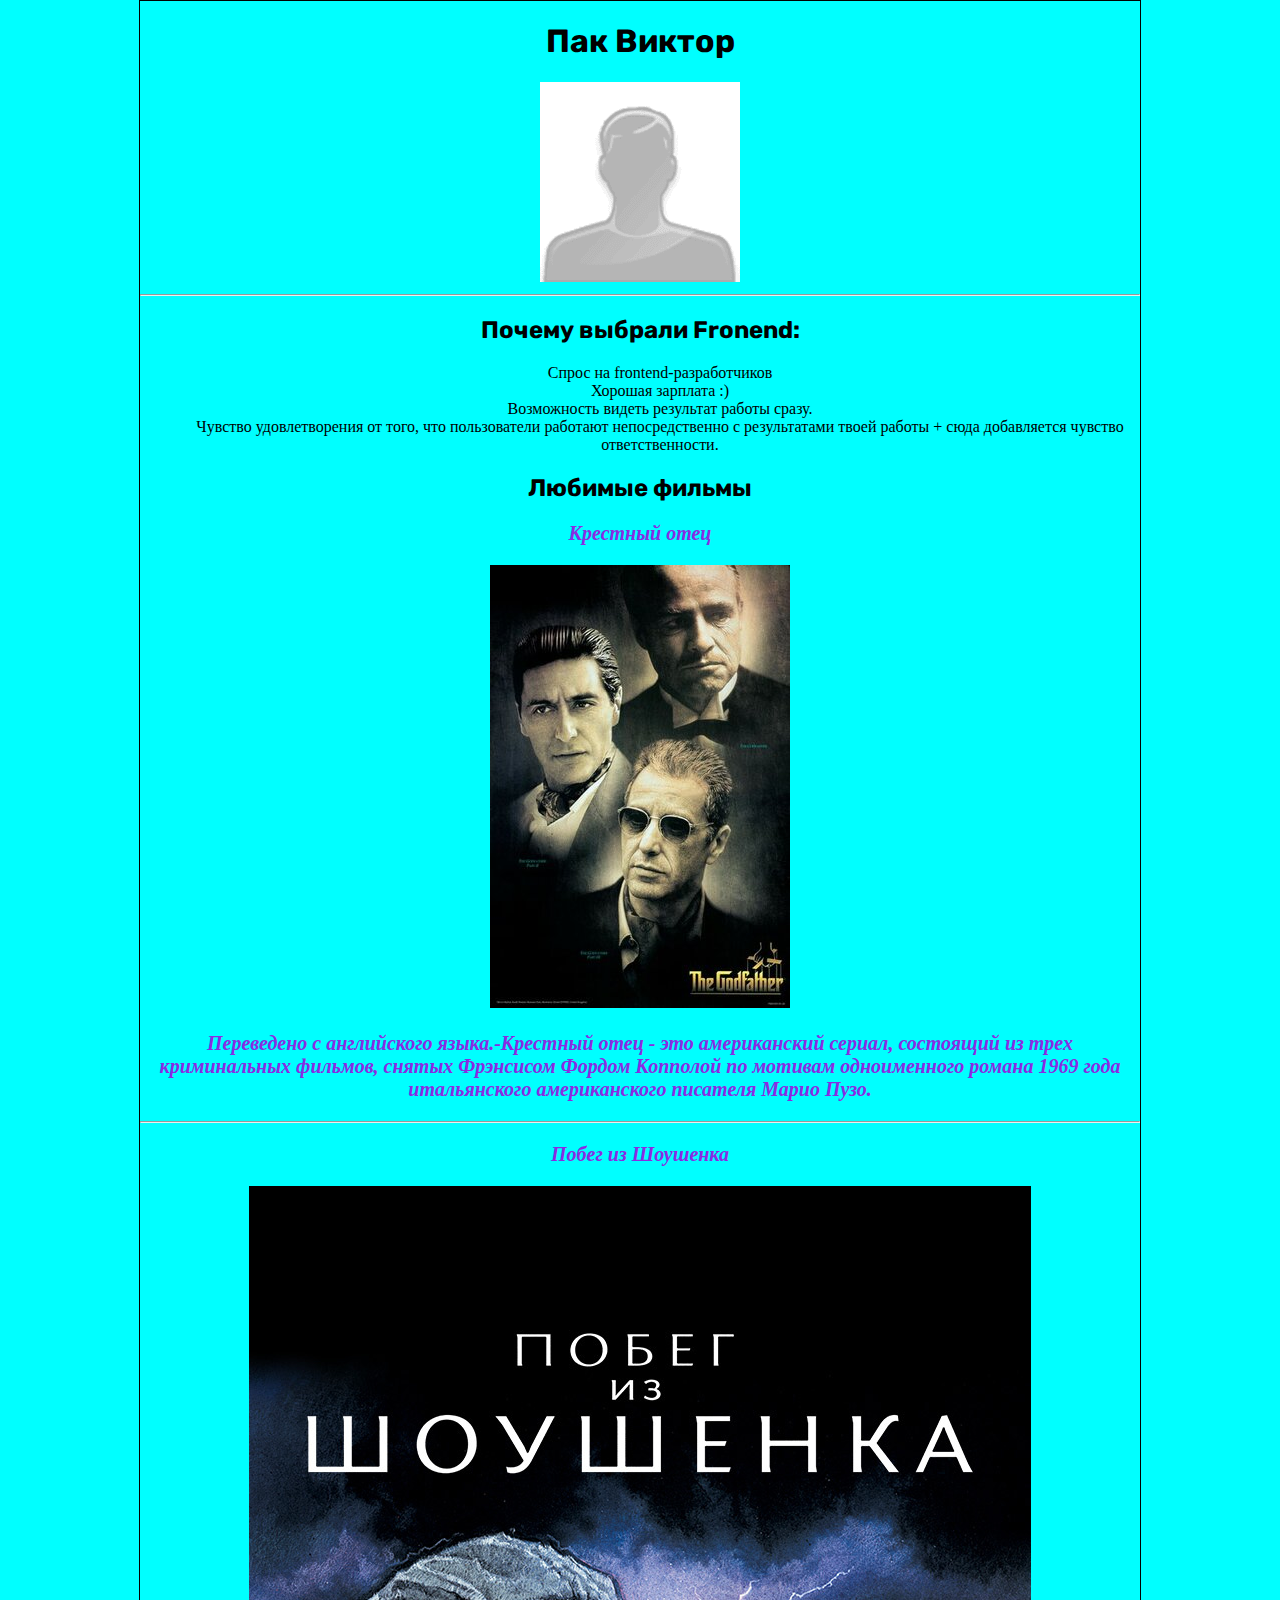
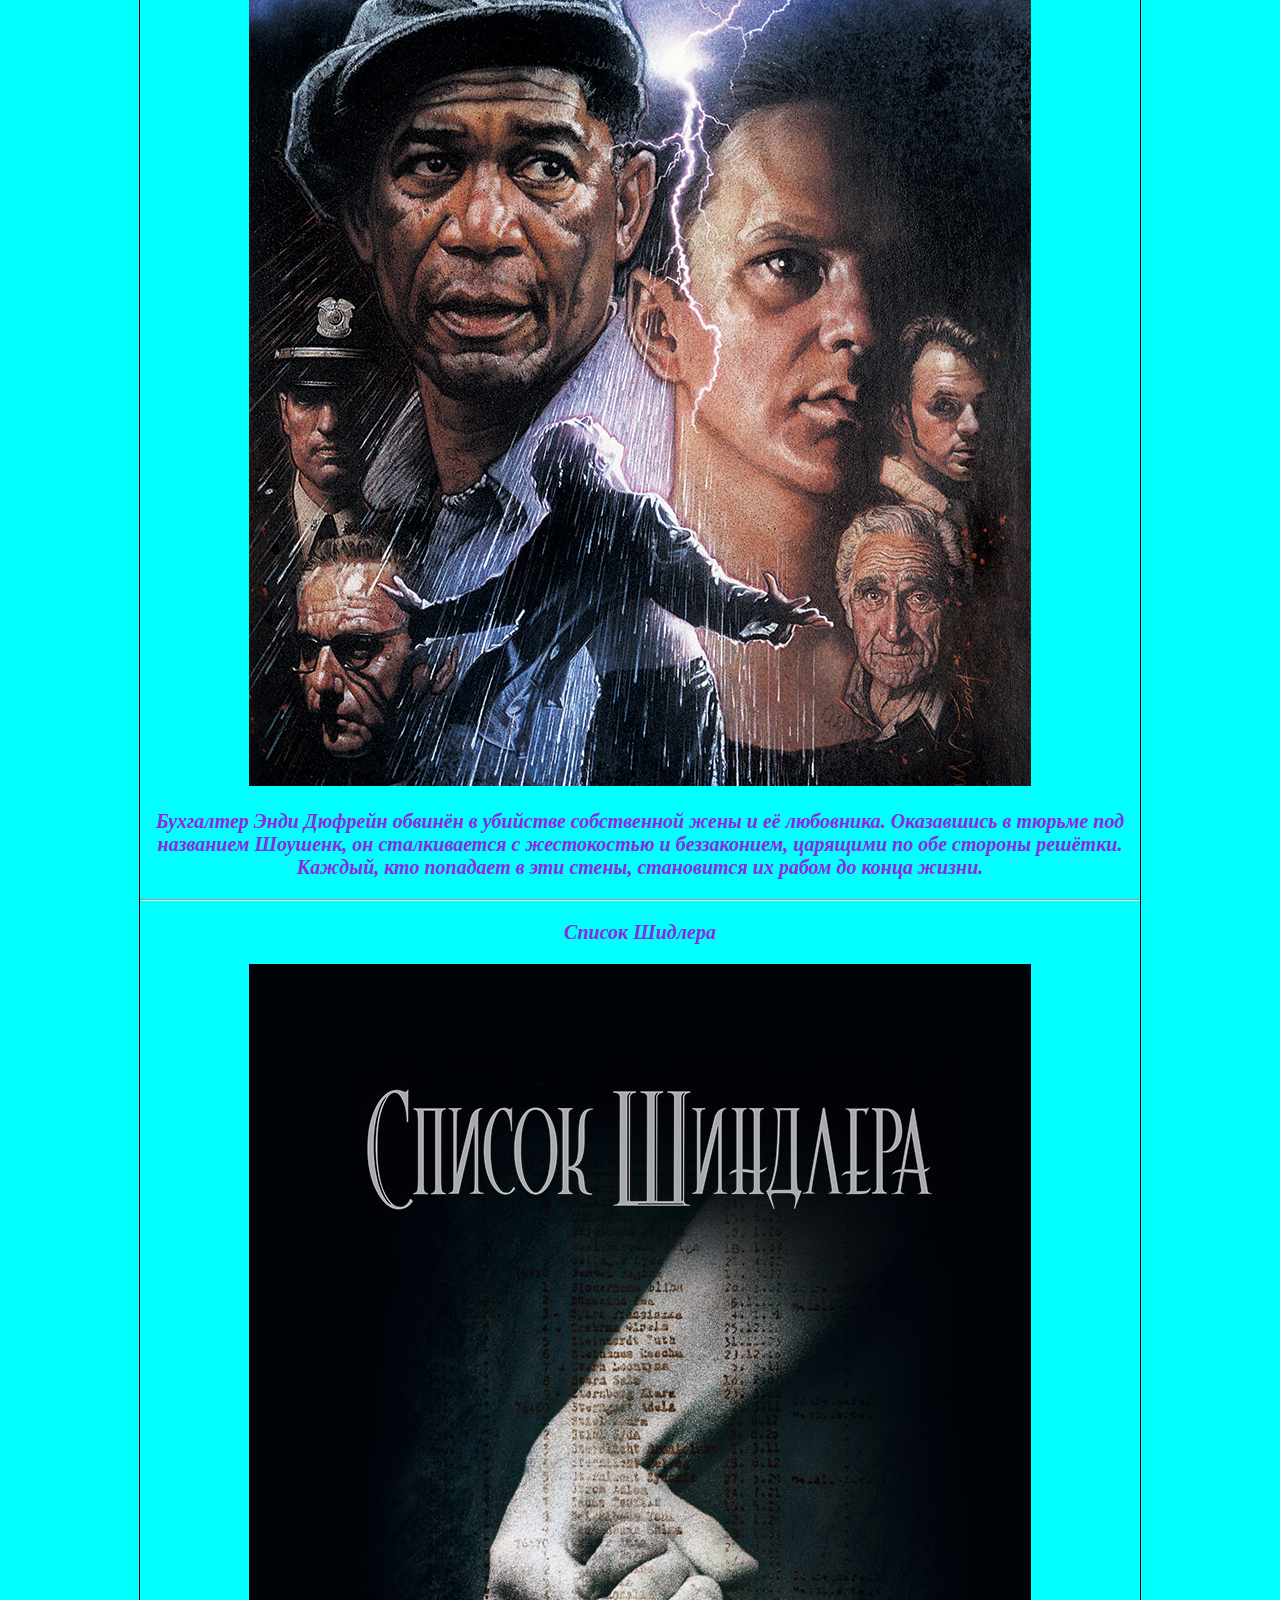
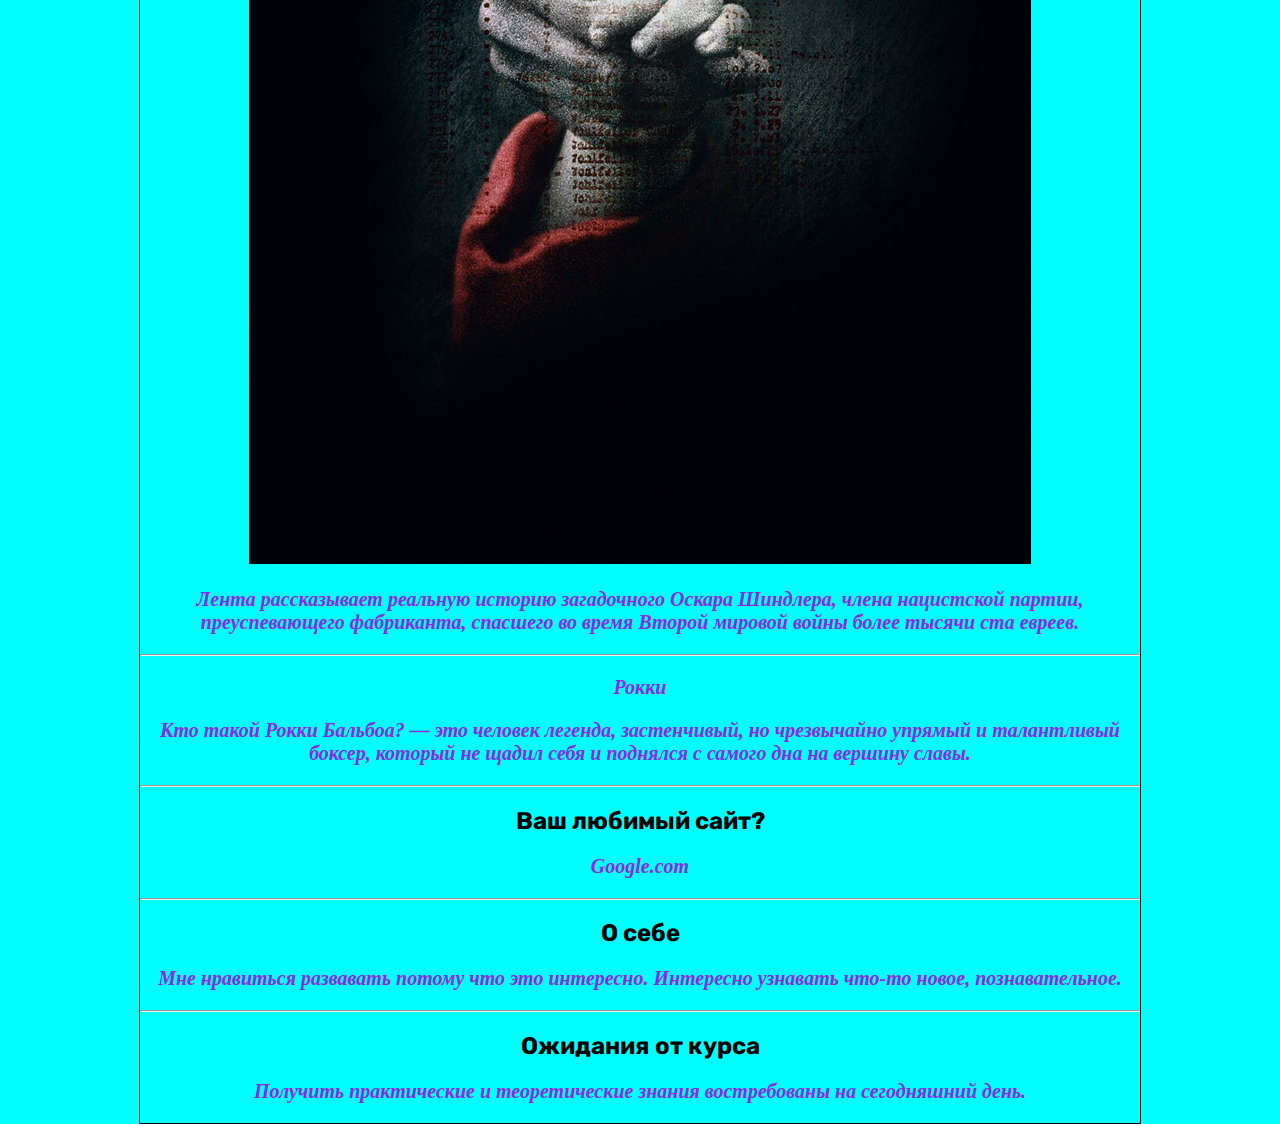
<file: lesson2/Home_work 2/pak_victor_hw_2.html>
<!DOCTYPE html>
<html lang="en">
<head>
    <meta charset="UTF-8">
    <meta http-equiv="X-UA-Compatible" content="IE=edge">
    <meta name="viewport" content="width=device-width, initial-scale=1.0">
    <link rel="preconnect" href="https://fonts.googleapis.com">
    <link rel="preconnect" href="https://fonts.gstatic.com" crossorigin>
    <link href="https://fonts.googleapis.com/css2?family=Inter:wght@200;300&family=Open+Sans:ital,wght@1,300&family=Roboto+Slab&family=Rubik:ital,wght@1,300&display=swap" rel="stylesheet">    
    <link rel="stylesheet" href="style/style.css">    
    <title>Домашнее задание 2</title>
</head>
<body >
    <h1 >Пак Виктор</h1>
    <img src="images/01.png" alt="Мое фото">
    <hr> 
    <h2  >Почему выбрали Fronend:</h2>    
    <ul>
        <li>Спрос на frontend-разработчиков</li>
        <li>Хорошая зарплата :)</li>
        <li>Возможность видеть результат работы сразу.</li>
        <li>Чувство удовлетворения от того, что пользователи работают непосредственно с результатами твоей работы + сюда добавляется чувство ответственности.</li>
    </ul>
    <h2>Любимые фильмы</h2>
    <p>Крестный отец</p>
    <img src="images/001.jpg" alt="Крестный отец">
    <p>Переведено с английского языка.-Крестный отец - это американский сериал, состоящий из трех криминальных фильмов, снятых Фрэнсисом Фордом Копполой по мотивам одноименного романа 1969 года итальянского американского писателя Марио Пузо.</p>
    <hr>
    <p> Побег из Шоушенка   </p>
    <img src="images/02.jpg" alt="Побег из Шоушенка">
    <p>Бухгалтер Энди Дюфрейн обвинён в убийстве собственной жены и её любовника. Оказавшись в тюрьме под названием Шоушенк, он сталкивается с жестокостью и беззаконием, царящими по обе стороны решётки. Каждый, кто попадает в эти стены, становится их рабом до конца жизни. </p>
    <hr>
    <p>Список Шидлера</p>
    <img src="images/03.jpg" alt="Побег из Шоушенка">
    <p>Лента рассказывает реальную историю загадочного Оскара Шиндлера, члена нацистской партии, преуспевающего фабриканта, спасшего во время Второй мировой войны более тысячи ста евреев.</p>
    <hr>
    <p>Рокки</p>
    <p ></p>
    <p>Кто такой Рокки Бальбоа? — это человек легенда, застенчивый, но чрезвычайно упрямый и талантливый боксер, который не щадил себя и поднялся с самого дна на вершину славы.</p>
    
    <hr>
    <h2>Ваш любимый сайт?</h2>
    <p>Google.com</p>
    <hr>
    <h2>О себе</h2>
    <p>Мне нравиться развавать потому что это интересно. Интересно узнавать что-то новое, познавательное.</p>
    <hr>
    <h2>Ожидания от курса</h2>
    <p>Получить практические и теоретические знания востребованы на сегодняшний день. </p>
</body>
</html>
</file>
<file: lesson2/styles/style.css>
body{
    background-color: cyan;
    width: 1000px;
    text-align: center;
    border:solid 1px;
    margin: 0 auto;
}

h1, h2{
    font-family: 'Rubik', sans-serif;
}
p{
    color: blueviolet;
    font-size: 125%;
    font-style: italic;
    font-weight: bold;
}

div ul {
    list-style-type: none;
}
</file>
<file: lesson2_Pak_Victor/styles/style.css>
body{
    background-color: cyan;
    width: 1000px;
    text-align: center;
    border:solid 1px;
    margin: 0 auto;
}

h1, h2{
    font-family: 'Rubik', sans-serif;
}
p{
    color: blueviolet;
    font-size: 125%;
    font-style: italic;
    font-weight: bold;
}

div ul {
    list-style-type: none;
}
</file>
<file: lesson3/style/style.css>
.logo a img{
    padding: 50px 46px 40px 46px;
    box-sizing: border-box;
}
</file>
<file: lesson3_Pak_Victor/style/style.css>
.wrapper {
    width: 1061px; 
    height: 949px; 
    margin: 0 auto; 
    border-left: 1px solid grey; 
    border-right: 1px solid grey;
    padding-left: 46px;
    padding-right: 46px;
    box-sizing: border-box;
}
.logo {
    padding: 50px 0 40px 0;
}

.header-menu {
    width: 967px;
    height: 40px;
    background-color: #5a5a5a;
    padding-top: 14px;
    box-sizing: border-box;
    
}

.header-menu ul li a {
    display: block;
    padding-left: 25px;
    padding-right: 60px;
    text-decoration: none;
    float: left;
    font-family: Myriad Pro sans-serif;
    font-size: 15px;
    color: #ffffff;
   
}
.goods a {
    border-left: 1px solid #838383;
    border-right: 1px solid #838383;
    background-color: #424242;
}

.main {
    margin-top: 40px;
}

.sidebar-menu {
    height: 240px;
    width: 240px;
    border-top: 1px solid #c8c8c8;
    border-right: 1px solid #c8c8c8;
    border-left: 1px solid #c8c8c8;
    float: left;
}
.sidebar-menu ul li {
    border-bottom: 1px solid #c8c8c8;
    padding: 13px 0 13px 23px;
    box-sizing: border-box;
    font-family: Myriad Pro sans-serif;
    font-size: 13px;

    
}
.sidebar-menu ul li a {
    text-decoration: none;
    color: #656363;
}

.sidebar-menu .tel {
    padding-left: 36px;
    font-weight: bold;
    background-color: #f9f9f9;
}
.main-img{
    float: left;
    width: 676px;
    height: 400px;
    border: 1px solid #c8c8c8;
    margin-left: 46px;
}

.main-img img{
    padding-left: 88px;
    padding-top: 46px;
    box-sizing: border-box;
}

.main-text {
    width: 674px;
    height: 240px;
    float: left;
    margin-top: 40px;
    margin-left: 313px;
}
.main-text p {
    padding-right: 32px; 
    
}
.footer  {
    width: 967px;
    height: 40px;
    background-color: #e1e1e1;
    float: left;
}
.footer-menu ul li a{
    display: block;
    padding: 13px 69px 0 25px;  
    float: left;
    font-family: Myriad Pro sans-serif;
    font-size: 12px;
    color: #2c2c2c;
}
.footer-menu-list a{
    text-decoration: none;
}
.footer-menu-goods a {
    text-decoration: underline;
}

.footer-copyrightes {
    display: block;
    padding: 13px 27px 0 25px;  
    float: right;
    font-family: Myriad Pro sans-serif;
    font-size: 12px;
    color: #2c2c2c;

}
</file>
<file: Home_work 2/style/style.css>
body{
    background-color: cyan;
    width: 1000px;
    text-align: center;
    border:solid 1px;
    
    
}

h1, h2{
    font-family: 'Rubik', sans-serif;

}
p{
    color: blueviolet;
    font-size: 125%;
    font-style: italic;
    font-weight: bold;
    
}
</file>
<file: lesson2/Home_work 2/style/style.css>
body{
    background-color: cyan;
    width: 1000px;
    text-align: center;
    border:solid 1px;
    margin: 0 auto;
    
}

h1, h2{
    font-family: 'Rubik', sans-serif;

}
p{
    color: blueviolet;
    font-size: 125%;
    font-style: italic;
    font-weight: bold;
    
}
ul{
    text-align: center;
    list-style-type: none  
}
.imagePoster{
    background-image: url("../images/04.jpg");
    background-repeat: no-repeat;
    background-size: 100px;


}
</file>
